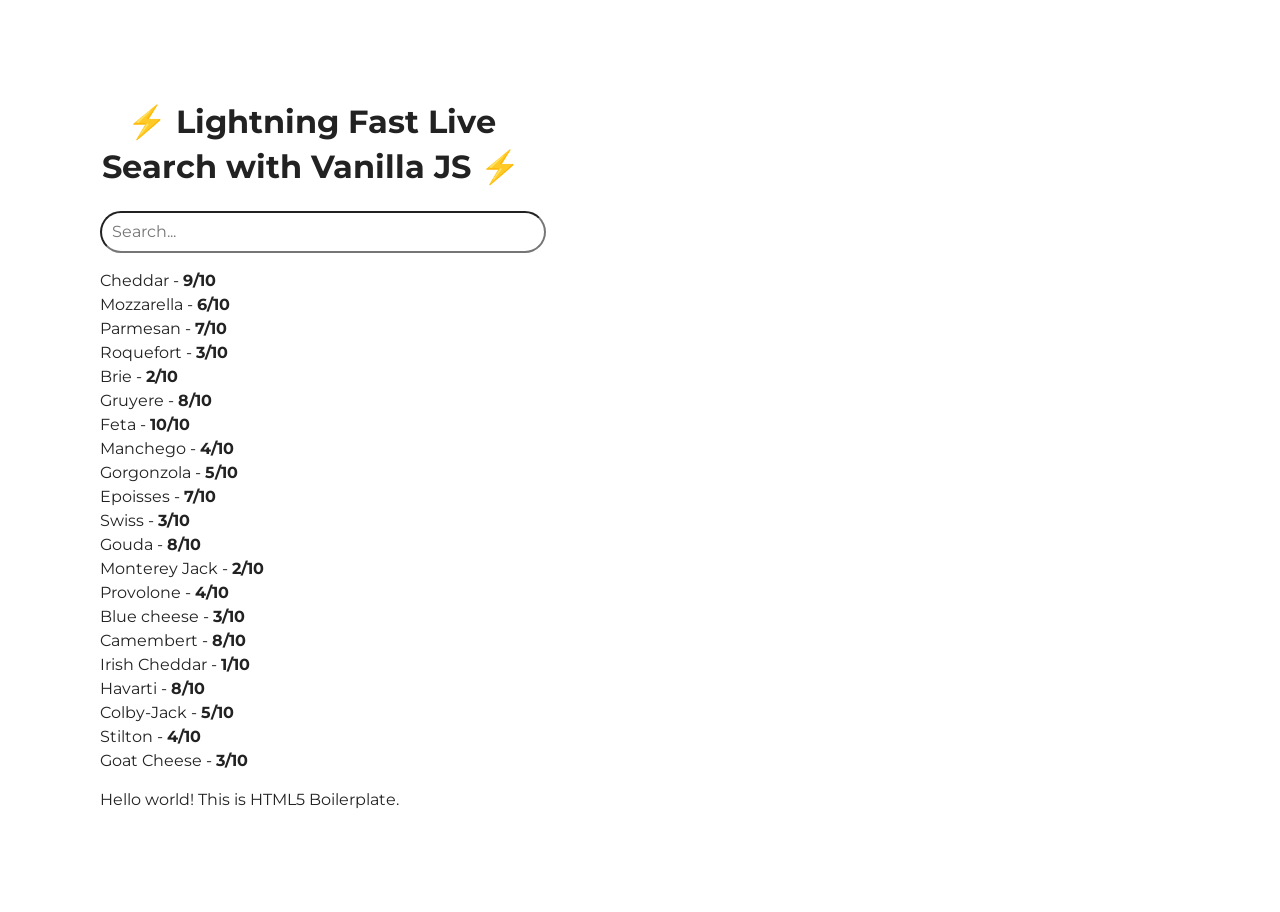
<file: index2.html>
<!DOCTYPE html>
<html class="no-js" lang="en" dir="ltr">
<head>
    
  <title>Jaytabase | Lighning Search</title>
  <meta charset="utf-8">
  <meta name="description" content="">
  <meta name="viewport" content="width=device-width, initial-scale=1">
  
  <meta property="og:title" content="unset">
  <meta property="og:type" content="unset">
  <meta property="og:url" content="unset">
  <meta property="og:image" content="unset">
  
  <link rel="icon" type="image/x-icon" href="./icon.png">
  <link rel="manifest" href="site.webmanifest">
  
    <link rel="stylesheet" href="css/normalize.css">
  <link rel="stylesheet" href="css/main.css">
  
    <meta name="theme-color" content="#fafafa">
  
  <!-- Basic CSS/Styling to make it look better -->
    <style>
      /* Import Montserrat Font from Google Fonts (https://fonts.google.com/specimen/Montserrat)*/
      @import url('https://fonts.googleapis.com/css2?family=Montserrat&display=swap');

      /*The star means "Apply to everything" so we're applying the imported font to everything.*/
      /*sans-serif is a fallback font that is built into most browsers, in case google doesn't work*/
      * {font-family: 'Montserrat', sans-serif}

      body {margin: 100px; max-width: 33%;} /*Put 100px of space around the body content. Limit width so it doesn't look stretched out*/
      @media only screen and (max-width: 1080px) {body {max-width: 80%;}} /*CSS media query changes how wide the page can be if view is smaller*/
      H1 {text-align: center;} /*Put the title in the middle*/

      /*Strech search bar to 100% of width. Add spacing around "Search...". And round off corners*/
      input {width: 100%; padding: 10px; border-radius: 25px;} 

      /*Remove default bullet points from results. Remove spacing around it. Make line seperation greater*/
      ul {list-style-type: none; padding: 0px; line-height: 1.5rem;}
    </style>

    
</head>

    
    
<body>
    <!-- We only need 2 HTML elements for this to work! -->
    <h1>⚡ Lightning Fast Live Search with Vanilla JS ⚡</h1> <!-- This isn't needed but adding a title is nice -->
    <input id="search" autocomplete="off" placeholder="Search..."> <!-- Search Bar with id "search"  -->
    <ul id="results"></ul> <!-- List of Results with id "results"  -->
    <!-- That's it, the rest is javascript-->
    
    
    
<!--Javascript Time!-->
<script>

// First we need our data set. For this example we're storing it here vs loading it from an external resource.
const data = [ // I've created a contsant variable called "data". Constant means the data it stores can't be changed.


// This is our JSON array where you can set pairs of 'keys' like 'name:' & 'key values' like 'rating:"
{ name: "Cheddar", rating: "9/10" },
{ name: "Mozzarella", rating: "6/10" },
{ name: "Parmesan", rating: "7/10" },
{ name: "Roquefort", rating: "3/10" },
{ name: "Brie", rating: "2/10" },
{ name: "Gruyere", rating: "8/10" },
{ name: "Feta", rating: "10/10" },
{ name: "Manchego", rating: "4/10" },
{ name: "Gorgonzola", rating: "5/10" },
{ name: "Epoisses", rating: "7/10" },
{ name: "Swiss", rating: "3/10" },
{ name: "Gouda", rating: "8/10" },
{ name: "Monterey Jack", rating: "2/10" },
{ name: "Provolone", rating: "4/10" },
{ name: "Blue cheese", rating: "3/10" },
{ name: "Camembert", rating: "8/10" },
{ name: "Irish Cheddar", rating: "1/10" },
{ name: "Havarti", rating: "8/10" },
{ name: "Colby-Jack", rating: "5/10" },
{ name: "Stilton", rating: "4/10" },
{ name: "Goat Cheese", rating: "3/10" } 
//Last one doesn't need a comma at the end

]; // Close the "data" variable that stores all the above




//Now time to search through the data on search input!

const search = document.getElementById("search"); // identify the search bar from the HTML above
const results = document.getElementById("results"); // identify the results list from the HTML above

let search_term = ""; // Empty variable called "search_term" that stores strings (aka plain text)

const showList = () => { // Variable called "showList" that can be called to invoke the following code
  results.innerHTML = ""; //empty variable that stores data directly into the HTML when data is passed from the Node WebAPI
  
  data.filter((item) => { // Using a filter method to create new array for elements that pass the conditions from "search_term"
      return (

// using toLowerCase because capital letters rank differently and users will be searching in lower case expecting upper case results.
        item.name.toLowerCase().includes(search_term) || //Including key "name" in the filter method and storing it in search_term
        item.rating.toLowerCase().includes(search_term) //Including key "rating" in the filter method and storing it in search_term
      );
    })
    
    .forEach((e) => { // Using a forEach method to call a function for every element in an array.
      const li = document.createElement("li"); // Create a new list item "li" under the "ul" list in the HTML
      li.innerHTML = `${e.name}  - <b>${e.rating}</b>`; // store keys & values in the list (name & rating)
      results.appendChild(li); //Using appendChild from the Node WebAPI to pass data to "results"
    });
};

showList(); // Invoke/Call the showList function above

search.addEventListener("input", (event) => { // An event listener watches the search bar for changes in text
  search_term = event.target.value.toLowerCase(); // If triggered, it will pass the value back to "search_term"
  showList(); // Invokes/calls the showList function again to produce new results.
});

</script>


<!-- 
What is the arrow function "()=>" used above
https://dmitripavlutin.com/differences-between-arrow-and-regular-functions/ 

Javascript forEach method for arrays
https://www.w3schools.com/jsref/jsref_foreach.asp

Javascript filter() array method
https://www.w3schools.com/jsref/jsref_filter.asp
-->

  <!-- Add your site or application content here -->
  <p>Hello world! This is HTML5 Boilerplate.</p>
  <script src="js/vendor/modernizr-3.11.2.min.js"></script>
  <script src="js/plugins.js"></script>
  <script src="js/main.js"></script>

  <!-- Google Analytics: Disabled for now. -->
  <script>
    window.ga = function () { ga.q.push(arguments) }; ga.q = []; ga.l = +new Date;
    ga('create', 'UA-XXXXX-Y', 'auto'); ga('set', 'anonymizeIp', true); ga('set', 'transport', 'beacon'); ga('send', 'pageview')
  </script>
  <script src="https://www.google-analytics.com/analytics.js" async></script>
    
</body>

</html>
</file>
<file: css/main.css>
/*! HTML5 Boilerplate v8.0.0 | MIT License | https://html5boilerplate.com/ */

/* main.css 2.1.0 | MIT License | https://github.com/h5bp/main.css#readme */
/*
 * What follows is the result of much research on cross-browser styling.
 * Credit left inline and big thanks to Nicolas Gallagher, Jonathan Neal,
 * Kroc Camen, and the H5BP dev community and team.
 */

/* ==========================================================================
   Base styles: opinionated defaults
   ========================================================================== */

html {
  color: #222;
  font-size: 1em;
  line-height: 1.4;
}

/*
 * Remove text-shadow in selection highlight:
 * https://twitter.com/miketaylr/status/12228805301
 *
 * Vendor-prefixed and regular ::selection selectors cannot be combined:
 * https://stackoverflow.com/a/16982510/7133471
 *
 * Customize the background color to match your design.
 */

::-moz-selection {
  background: #b3d4fc;
  text-shadow: none;
}

::selection {
  background: #b3d4fc;
  text-shadow: none;
}

/*
 * A better looking default horizontal rule
 */

hr {
  display: block;
  height: 1px;
  border: 0;
  border-top: 1px solid #ccc;
  margin: 1em 0;
  padding: 0;
}

/*
 * Remove the gap between audio, canvas, iframes,
 * images, videos and the bottom of their containers:
 * https://github.com/h5bp/html5-boilerplate/issues/440
 */

audio,
canvas,
iframe,
img,
svg,
video {
  vertical-align: middle;
}

/*
 * Remove default fieldset styles.
 */

fieldset {
  border: 0;
  margin: 0;
  padding: 0;
}

/*
 * Allow only vertical resizing of textareas.
 */

textarea {
  resize: vertical;
}

/* ==========================================================================
   Author's custom styles
   ========================================================================== */

/* ==========================================================================
   Helper classes
   ========================================================================== */

/*
 * Hide visually and from screen readers
 */

.hidden,
[hidden] {
  display: none !important;
}

/*
 * Hide only visually, but have it available for screen readers:
 * https://snook.ca/archives/html_and_css/hiding-content-for-accessibility
 *
 * 1. For long content, line feeds are not interpreted as spaces and small width
 *    causes content to wrap 1 word per line:
 *    https://medium.com/@jessebeach/beware-smushed-off-screen-accessible-text-5952a4c2cbfe
 */

.sr-only {
  border: 0;
  clip: rect(0, 0, 0, 0);
  height: 1px;
  margin: -1px;
  overflow: hidden;
  padding: 0;
  position: absolute;
  white-space: nowrap;
  width: 1px;
  /* 1 */
}

/*
 * Extends the .sr-only class to allow the element
 * to be focusable when navigated to via the keyboard:
 * https://www.drupal.org/node/897638
 */

.sr-only.focusable:active,
.sr-only.focusable:focus {
  clip: auto;
  height: auto;
  margin: 0;
  overflow: visible;
  position: static;
  white-space: inherit;
  width: auto;
}

/*
 * Hide visually and from screen readers, but maintain layout
 */

.invisible {
  visibility: hidden;
}

/*
 * Clearfix: contain floats
 *
 * For modern browsers
 * 1. The space content is one way to avoid an Opera bug when the
 *    `contenteditable` attribute is included anywhere else in the document.
 *    Otherwise it causes space to appear at the top and bottom of elements
 *    that receive the `clearfix` class.
 * 2. The use of `table` rather than `block` is only necessary if using
 *    `:before` to contain the top-margins of child elements.
 */

.clearfix::before,
.clearfix::after {
  content: " ";
  display: table;
}

.clearfix::after {
  clear: both;
}

/* ==========================================================================
   EXAMPLE Media Queries for Responsive Design.
   These examples override the primary ('mobile first') styles.
   Modify as content requires.
   ========================================================================== */

@media only screen and (min-width: 35em) {
  /* Style adjustments for viewports that meet the condition */
}

@media print,
  (-webkit-min-device-pixel-ratio: 1.25),
  (min-resolution: 1.25dppx),
  (min-resolution: 120dpi) {
  /* Style adjustments for high resolution devices */
}

/* ==========================================================================
   Print styles.
   Inlined to avoid the additional HTTP request:
   https://www.phpied.com/delay-loading-your-print-css/
   ========================================================================== */

@media print {
  *,
  *::before,
  *::after {
    background: #fff !important;
    color: #000 !important;
    /* Black prints faster */
    box-shadow: none !important;
    text-shadow: none !important;
  }

  a,
  a:visited {
    text-decoration: underline;
  }

  a[href]::after {
    content: " (" attr(href) ")";
  }

  abbr[title]::after {
    content: " (" attr(title) ")";
  }

  /*
   * Don't show links that are fragment identifiers,
   * or use the `javascript:` pseudo protocol
   */
  a[href^="#"]::after,
  a[href^="javascript:"]::after {
    content: "";
  }

  pre {
    white-space: pre-wrap !important;
  }

  pre,
  blockquote {
    border: 1px solid #999;
    page-break-inside: avoid;
  }

  /*
   * Printing Tables:
   * https://web.archive.org/web/20180815150934/http://css-discuss.incutio.com/wiki/Printing_Tables
   */
  thead {
    display: table-header-group;
  }

  tr,
  img {
    page-break-inside: avoid;
  }

  p,
  h2,
  h3 {
    orphans: 3;
    widows: 3;
  }

  h2,
  h3 {
    page-break-after: avoid;
  }
}
</file>
